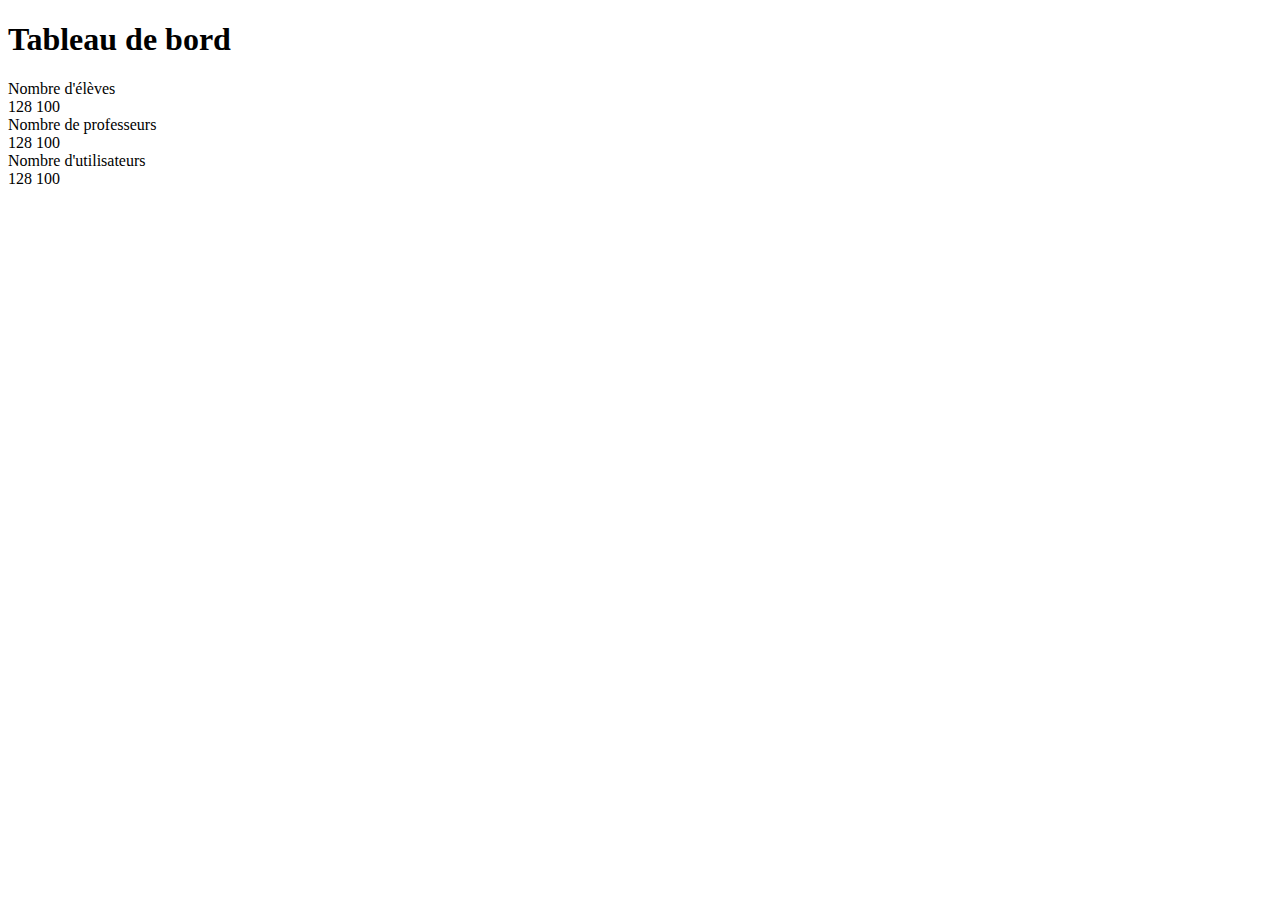
<file: target/classes/templates/Home/dashboad.html>
<!DOCTYPE html>
<html lang="fr"
      xmlns="http://www.w3.org/1999/xhtml"
      xmlns:th="http://www.thymeleaf.org">
<head th:insert="Fragments/fragment::head">

</head>
<body>
    <div class="sidebar" th:insert="Fragments/fragment::sidebar">

    </div>

    <div class="content">
        <div class="back-button" style="justify-content: flex-start;" >
            <h1 style="color:black;">Tableau de bord</h1>
        </div>
        <div class="card-container">
            <div class="card">Nombre d'élèves<br>128 100</div>
            <div class="card">Nombre de professeurs<br>128 100</div>
            <div class="card">Nombre d'utilisateurs<br>128 100</div>
            <div class="card">
                <canvas id="pie-chart"></canvas>
            </div>
        </div>
    </div>

    <!-- Insertion du fragment script -->
    <th:block th:insert="fragments/fragment::script"></th:block>
</body>
</html>
</file>
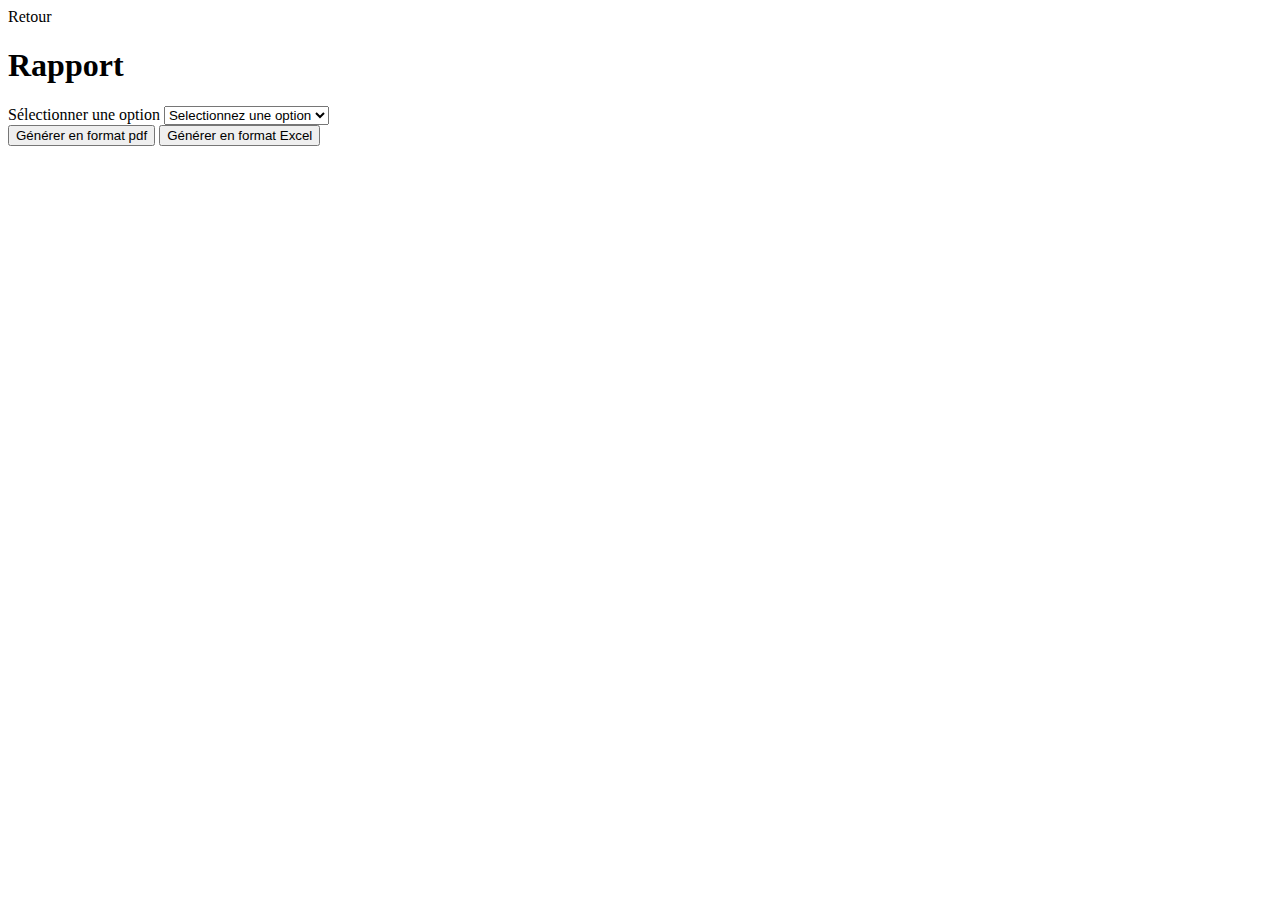
<file: target/classes/templates/Rapport/rapport.html>
<!DOCTYPE html>
<html lang="fr"
      xmlns="http://www.w3.org/1999/xhtml"
      xmlns:th="http://www.thymeleaf.org">
<head th:insert="Fragments/fragment::head">

</head>
<body>

<div class="sidebar"  th:insert="Fragments/fragment::sidebar">

</div>

<div class="content">
    <div class="back-button" style="justify-content: flex-end; " >
        <a th:href="@{/Students}"><i class="fas fa-arrow-left"></i> Retour</a>
    </div>

    <div class="form-container">
        <h1>Rapport</h1>

        <div class="form-group">
            <label for="classe">Sélectionner une option</label>
            <select id="classe" name="classe">
                <option value="6eme" disabled selected>Selectionnez une option</option>
                <option value="6eme">Listes des élèves </option>
                <option value="5eme">Listes des professeurs</option>
                <option value="4eme">Listes des Utilisateurs</option>
            </select>
        </div>

        <div class="form-actions">
            <button class="btn-cancel" onclick="confirmCancel()">Générer en format pdf</button>
            <button class="btn-save">Générer en format Excel</button>
        </div>
    </div>
</div>
</body>
</html>
</file>
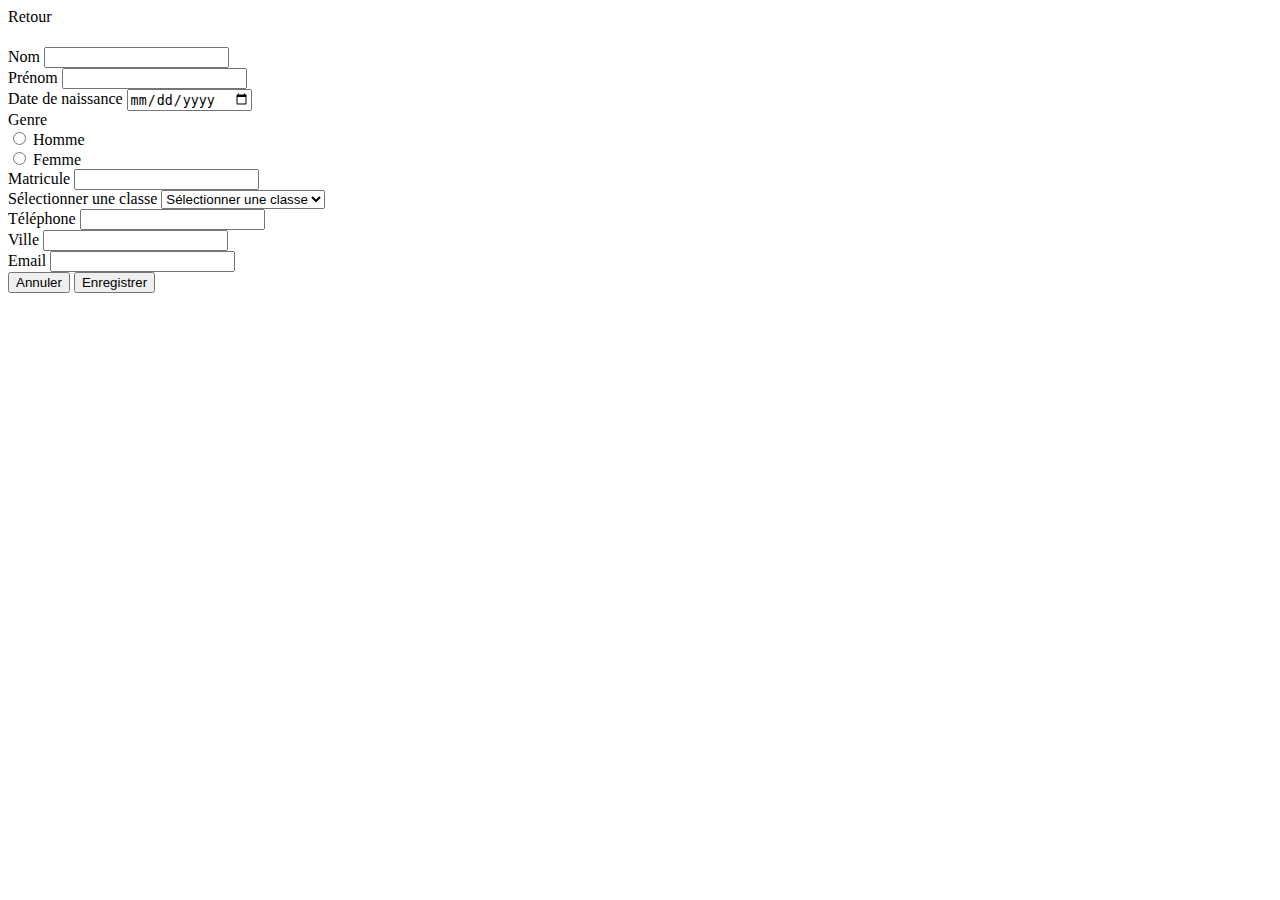
<file: target/classes/templates/student/form.html>
<!DOCTYPE html>
<html lang="fr"
      xmlns="http://www.w3.org/1999/xhtml"
      xmlns:th="http://www.thymeleaf.org">
<head th:insert="Fragments/fragment::head">

</head>
<body>

<div class="sidebar"  th:insert="Fragments/fragment::sidebar">

</div>

    <div class="content">
        <div class="back-button" style="justify-content: flex-end;" >
            <a th:href="@{/Students}"><i class="fas fa-arrow-left"></i> Retour</a>
        </div>

        <form class="form-container" th:object="${students}" th:action="@{/Students}" method="post">

            <h1 th:text="${students.id == null}?'Ajouter un élève':'Modifier un élève'"></h1>

            <input th:field="*{id}" hidden type="text">

            <div class="form-group">
                <label for="nom">Nom</label>
                <input th:field="*{nom}" type="text" id="nom" name="nom">
            </div>

            <div class="form-group">
                <label for="prenom">Prénom</label>
                <input th:field="*{prenom}" type="text" id="prenom" name="prenom">
            </div>

            <div class="form-group">
                <label for="date">Date de naissance</label>
                <input th:field="*{datenaiss}" type="date" id="date" name="date">
            </div>

            <div class="form-group gender">
                <label>Genre</label>
                <div>
                    <input th:field="*{genre}" type="radio" id="homme" name="sexe" value="M">
                    <label for="homme">Homme</label>
                </div>
                <div>
                    <input th:field="*{genre}" type="radio" id="femme" name="sexe" value="F">
                    <label for="femme">Femme</label>
                </div>
            </div>

            <div class="form-group">
                <label for="matricule">Matricule</label>
                <input th:field="*{matricule}" type="text" id="matricule" name="matricule">
            </div>

            <div class="form-group">
                <label for="classe">Sélectionner une classe</label>
                <select th:field="*{classe}" id="classe" name="classe">
                    <option value="" disabled selected>Sélectionner une classe</option>
                    <option value="6eme">6ème</option>
                    <option value="5eme">5ème</option>
                    <option value="4eme">4ème</option>
                    <option value="3eme">3ème</option>
                    <option value="2nde">2nde</option>
                    <option value="1ere">1ère</option>
                    <option value="terminale">Terminale</option>
                </select>
            </div>

            <div class="form-group">
                <label for="telephone">Téléphone</label>
                <input th:field="*{telephone}" type="text" id="telephone" name="telephone">
            </div>

            <div class="form-group">
                <label for="ville">Ville</label>
                <input th:field="*{ville}" type="text" id="ville" name="ville">
            </div>

            <div class="form-group">
                <label for="email">Email</label>
                <input th:field="*{email}" type="email" id="email" name="email">
            </div>
            <div class="form-actions">
                <button class="btn-cancel" onclick="confirmCancel()">Annuler</button>
                <button class="btn-save" type="submit">Enregistrer</button>
            </div>
        </form>
    </div>
</body>
</html>
</file>
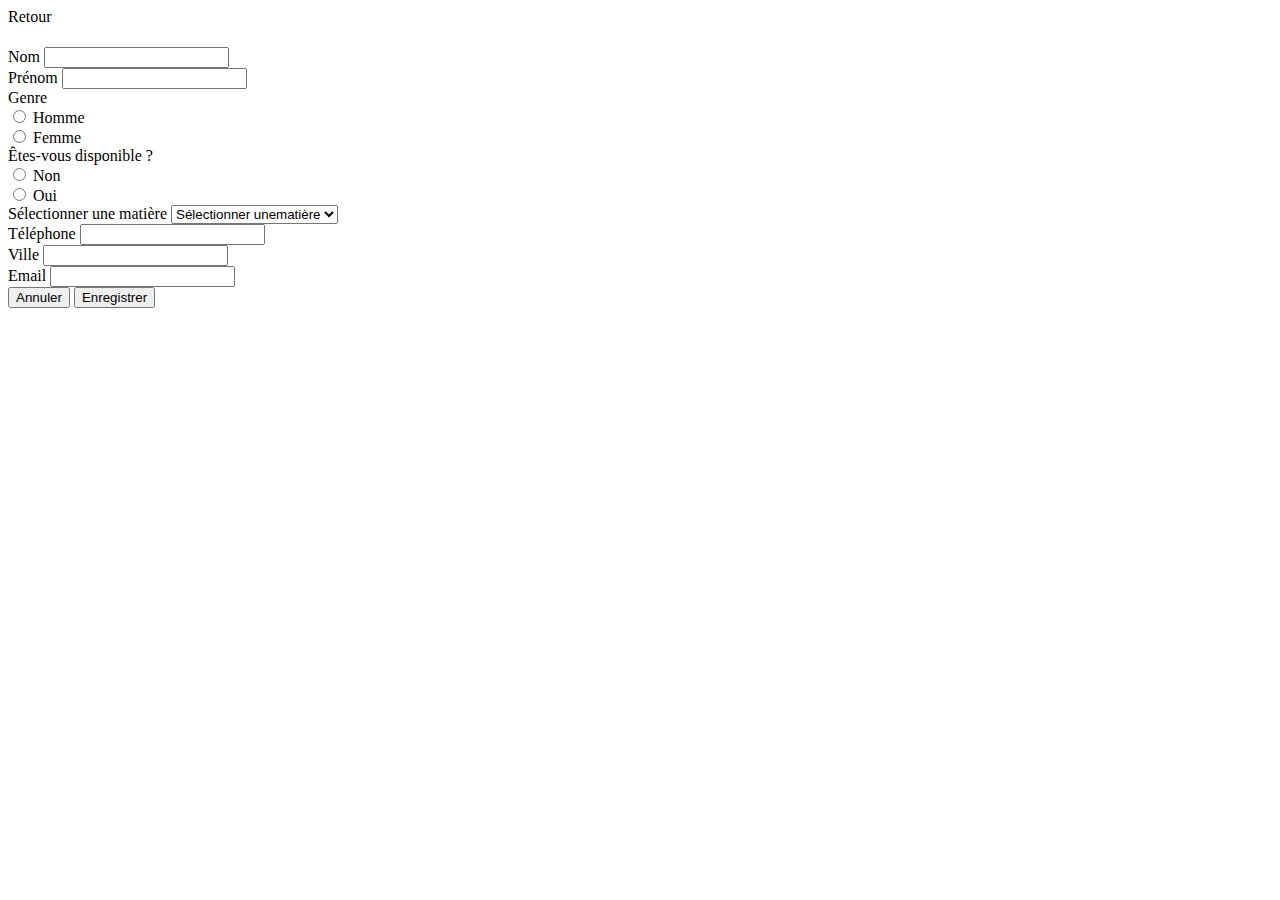
<file: target/classes/templates/Teacher/form.html>
<!DOCTYPE html>
<html lang="fr" xmlns="http://www.w3.org/1999/xhtml" xmlns:th="http://www.thymeleaf.org">

<head th:insert="Fragments/fragment::head"></head>
<body>

<div class="sidebar" th:insert="Fragments/fragment::sidebar"></div>

<div class="content">
    <div class="back-button" style="justify-content: flex-end;">
        <a th:href="@{/Teachers}"><i class="fas fa-arrow-left"></i> Retour</a>
    </div>
    <form class="form-container" th:object="${teachers}" th:action="@{/Teachers}" method="post">
        <h1 th:text="${teachers.id == null}?'Ajouter professeur':'Modifier professeur'"></h1>

        <input th:field="*{id}" hidden type="text">

        <div class="form-group">
            <label for="nom">Nom</label>
            <input th:field="*{nom}" type="text" id="nom" name="nom">
        </div>

        <div class="form-group">
            <label for="prenom">Prénom</label>
            <input th:field="*{prenom}" type="text" id="prenom" name="prenom">
        </div>

        <div class="form-group gender">
            <label>Genre</label>
            <div>
                <input th:field="*{genre}" type="radio" id="homme" name="sexe" value="M">
                <label for="homme">Homme</label>
            </div>
            <div>
                <input th:field="*{genre}" type="radio" id="femme" name="sexe" value="F">
                <label for="femme">Femme</label>
            </div>
        </div>

        <div class="form-group gender">
            <label>Êtes-vous disponible ?</label>
            <div>
                <input th:field="*{vacant}" type="radio" id="faux" name="faux" value="false">
                <label for="faux">Non</label>
            </div>
            <div>
                <input th:field="*{vacant}" type="radio" id="vrai" name="vrai" value="true">
                <label for="vrai">Oui</label>
            </div>
        </div>

        <div class="form-group">
            <label for="classe">Sélectionner une matière</label>
            <select th:field="*{matiere}" id="classe" name="classe">
                <option value="" disabled selected>Sélectionner unematière</option>
                <option value="Français">Français</option>
                <option value="Informatique">Informatique</option>
                <option value="Science">Science</option>
                <option value="Mathematique">Mathematique</option>
                <option value="Physique">Physique</option>
                <option value="Histoire">Histoire</option>
                <option value="Géographii">Géographii</option>
            </select>
        </div>

        <div class="form-group">
            <label for="telephone">Téléphone</label>
            <input th:field="*{telephone}" type="text" id="telephone" name="telephone">
        </div>

        <div class="form-group">
            <label for="ville">Ville</label>
            <input th:field="*{ville}" type="text" id="ville" name="ville">
        </div>

        <div class="form-group">
            <label for="email">Email</label>
            <input th:field="*{email}" type="email" id="email" name="email">
        </div>

        <div class="form-actions">
            <button class="btn-cancel" onclick="confirmCancel()"><a class="btn-cancel" th:href="@{/Teachers}">Annuler</a></button>
            <button class="btn-save" type="submit">Enregistrer</button>
        </div>
    </form>
</div>
</body>
</html>
</file>
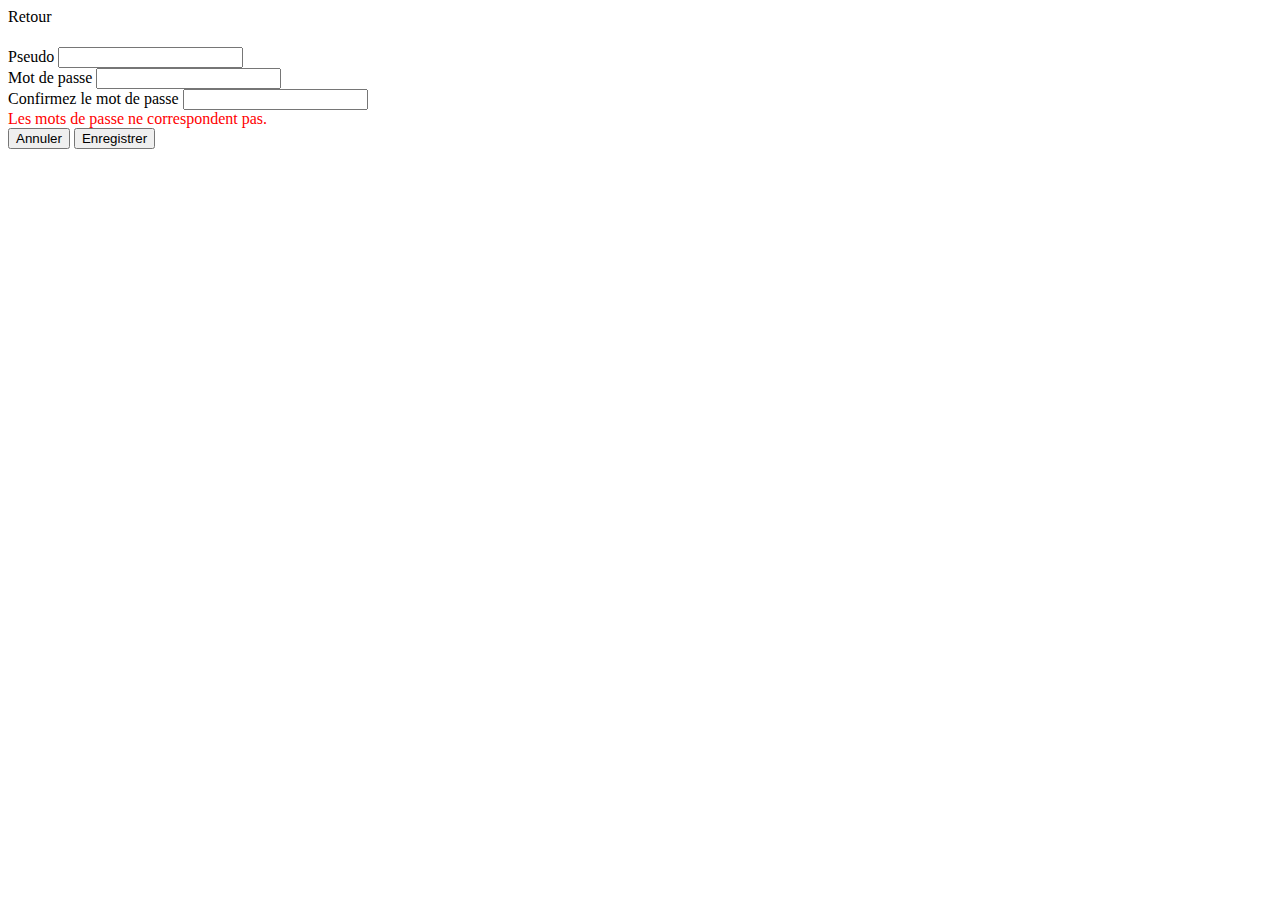
<file: target/classes/templates/User/form.html>
<!DOCTYPE html>
<html lang="fr"
      xmlns="http://www.w3.org/1999/xhtml"
      xmlns:th="http://www.thymeleaf.org">

<head th:insert="Fragments/fragment::head">

</head>
<body>

<div class="sidebar"  th:insert="Fragments/fragment::sidebar">

</div>

    <div class="content">
        <div class="back-button" style="justify-content: flex-end;" >
            <a th:href="@{/Users}"><i class="fas fa-arrow-left"></i> Retour</a>
        </div>

        <form class="form-container" th:object="${users}" th:action="@{/Users}" method="post">

            <h1 th:text="${users.id == null}?'Ajouter Utilisateur':'Modifier utilisateur'"></h1>

            <input th:field="*{id}" hidden type="text">

            <div class="form-group">
                <label for="nom">Pseudo</label>
                <input th:field="*{speudo}" type="text" id="nom" name="nom">
            </div>

            <div class="form-group">
                <label for="password">Mot de passe</label>
                <input th:field="*{password}" type="password" id="password" name="password">
            </div>

            <div class="form-group">
                <label for="confirmPassword">Confirmez le mot de passe</label>
                <input type="password" id="confirmPassword" name="confirmPassword">
            </div>

            <!-- Affichage du message d'erreur en cas de non-correspondance des mots de passe -->
            <div th:if="${passwordMismatch}" style="color: red;">
                Les mots de passe ne correspondent pas.
            </div>

            <div class="form-actions">
                <button class="btn-cancel" type="button" onclick="confirmCancel()">Annuler</button>
                <button class="btn-save" type="submit">Enregistrer</button>
            </div>
        </form>

    </div>
</body>
</html>
</file>
